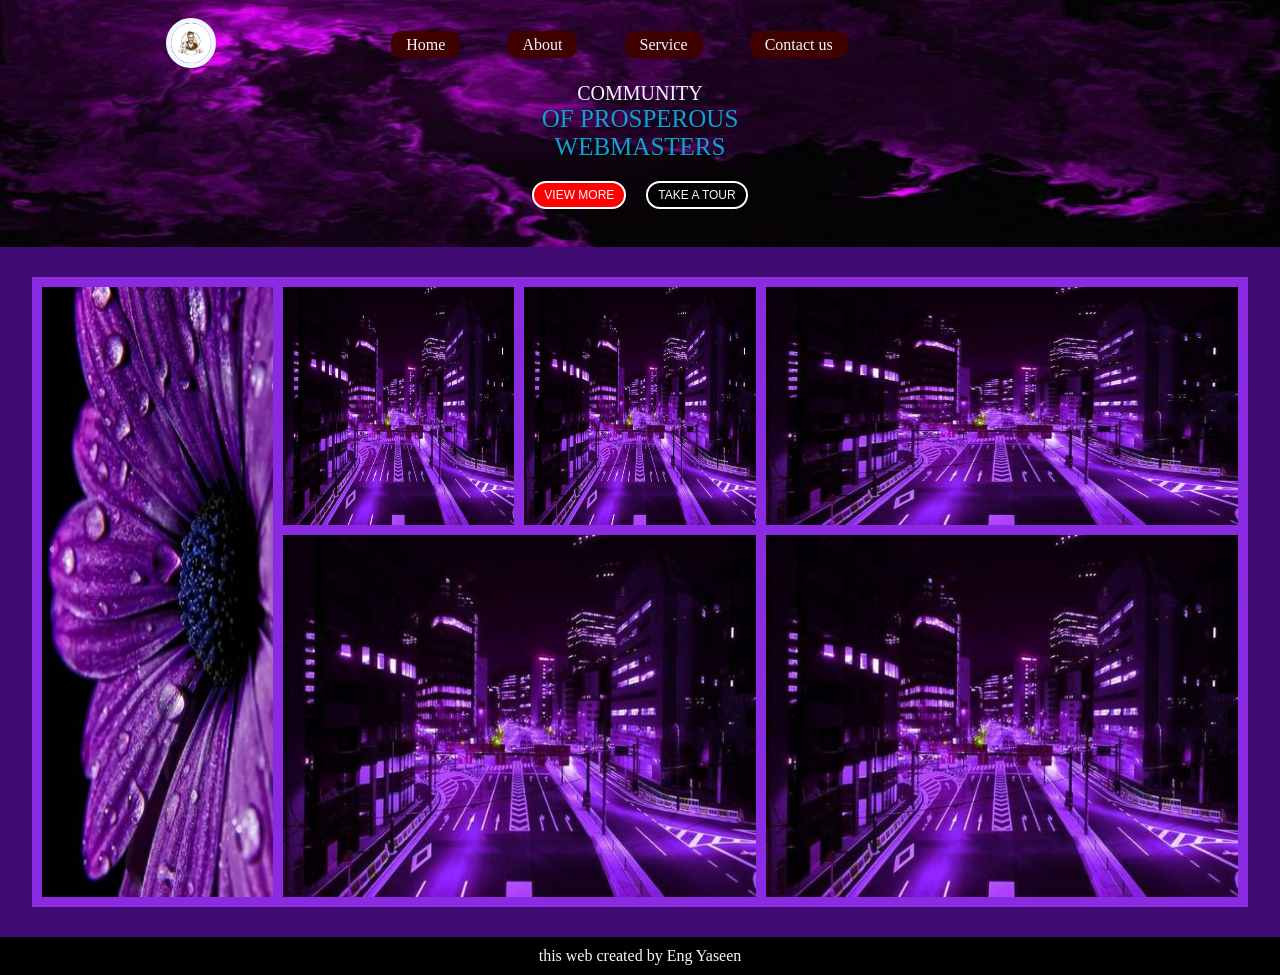
<file: index.html>
<!DOCTYPE html>
<html lang="en">
<head>
    <meta charset="UTF-8">
    <meta name="viewport" content="width=device-width, initial-scale=1.0">
    <title>task lec 10</title>
    <link rel="stylesheet" href="style13.css">
</head>
<body>

    <div class="backgroundpic">
        <div class="header">
            <div class="logo">
                <img class="img1" src="task 10 images/IMG-20250308-WA0017.jpg" alt="">
            </div>
    
            <div class="navbar">
                <ul>
                    <li><a href="#">Home</a></li>
                    <li><a href="#">About</a></li>
                    <li><a href="#">Service</a></li>
                    <li><a href="#">Contact us</a></li>
                </ul>
            </div>
        </div>

        <div class="paragraphs">
            <p class="p1">COMMUNITY</p>
            <p class="p2">OF PROSPEROUS</p>
            <p class="p3">WEBMASTERS</p>
        </div>

        <div class="buttons">
            <button class="button1">VIEW MORE</button>
            <button class="button2">TAKE A TOUR</button>
        </div>

    </div>

    <div class="parent">
        <div class="child col1"></div>
        <div class="child col2"></div>
        <div class="child col3"></div>
        <div class="child col4"></div>
        <div class="child col5"></div>
        <div class="child col6"></div>
    </div>

    <footer>
        <p>this web created by Eng Yaseen</p>
    </footer>
</body>
</html>
</file>
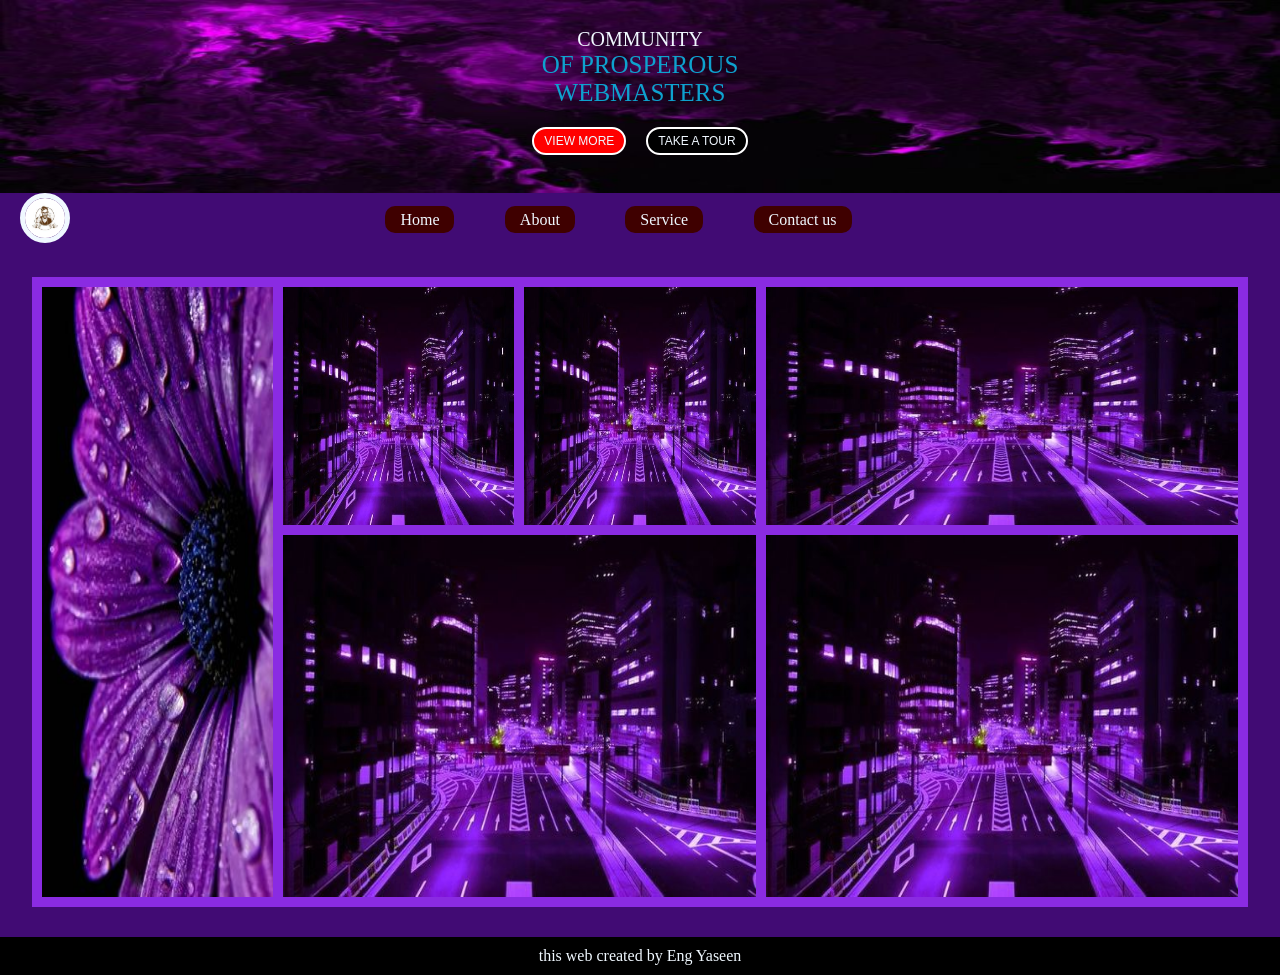
<file: index15.html>
<!DOCTYPE html>
<html lang="en">
<head>
    <meta charset="UTF-8">
    <meta name="viewport" content="width=device-width, initial-scale=1.0">
    <title>task lec 10</title>
    <link rel="stylesheet" href="style13.css">
</head>
<body>
    <div class="backgroundpic">

        <div class="paragraphs">
            <p class="p1">COMMUNITY</p>
            <p class="p2">OF PROSPEROUS</p>
            <p class="p3">WEBMASTERS</p>
        </div>

        <div class="buttons">
            <button class="button1">VIEW MORE</button>
            <button class="button2">TAKE A TOUR</button>
        </div>

    </div>

    <div class="header">

        <div class="logo">
            <img class="img1" src="task 10 images/IMG-20250308-WA0017.jpg" alt="">
        </div>

        <div class="navbar">
            <ul>
                <li><a href="#">Home</a></li>
                <li><a href="#">About</a></li>
                <li><a href="#">Service</a></li>
                <li><a href="#">Contact us</a></li>
            </ul>
        </div>
    </div>

    <div class="parent">
        <div class="child col1"></div>
        <div class="child col2"></div>
        <div class="child col3"></div>
        <div class="child col4"></div>
        <div class="child col5"></div>
        <div class="child col6"></div>
    </div>

    <footer>
        <p>this web created by Eng Yaseen</p>
    </footer>
</body>
</html>
</file>
<file: style13.css>
* {
    margin: 0;
    padding: 0;
    box-sizing: border-box;
}
body {
    background-color: rgb(65, 11, 116);
}

/* دول الصوره الخلفيه*/
.backgroundpic {
    background-image: url("task 10 images/IMG-20250308-WA0021.jpg");
    background-size: 100% 100%;
    text-align: center;
    padding: 2vh;
}
.paragraphs {
    margin: 10px 0;
}
.paragraphs .p1 {
    color: aliceblue;
    font-size: 20px;
}

.paragraphs .p2 {
    color: rgb(14, 162, 207);
    font-size: 25px;
    font-family: fantasy;
}

.paragraphs .p3 {
    color: rgb(14, 162, 207);
    font-size: 25px;
    font-family: fantasy;
}

.buttons {
    display: flex;
    align-items: center;
    justify-content: center;
    gap: 20px;
    margin: 20px 0;
}

.buttons .button1,.button2 {
    color: aliceblue;
    padding: 5px 10px;
    font-size: 12px;
    border-radius: 15px;
    border: 2px solid white;
}

.buttons .button1 {
    background-color: red;

}

.buttons .button2 {
    background-color: black;
}
/* دول الهيدر */
.header {
    width: 100%;
    padding-left: 20px;
    display: flex;
    align-items: center;
    justify-content: space-evenly;
}

.header .logo {
    width: 25%;
}

.header .logo .img1 {
    border: 5px solid aliceblue;
    border-radius: 50%;
    width: 50px; 
}

.header .navbar {
    width: 75%;
}

.header .navbar ul { 
    width: 60%;
    display: flex;
    justify-content: space-evenly;
    list-style-type: none;
}

.header .navbar ul li {
    color: aliceblue;
}

.header .navbar ul li a {
    text-decoration: none;
    color: aliceblue;
    background-color: rgb(63, 0, 0);
    border-radius: 10px;
    padding: 5px 15px;
}
/* دول الجريد */
.parent {
    width: 95%;
    height: 70vh;
    background-color: blueviolet;
    padding: 10px;
    display: grid;
    grid-template-columns: repeat(5, 1fr);
    grid-template-rows: repeat(5, 1fr);
    gap: 10px;
    margin: 30px auto;
}
.child {
    background-color: blueviolet;
    padding: 10px;
}
.col1 {
    background-image: url("task 10 images/IMG-20250308-WA0018.jpg");
    background-size: 100% 100%;
    grid-area: 1/1/6/1;
}

.col2 {
    background-image: url("task 10 images/IMG-20250308-WA0020.jpg");
    background-size: 100% 100%;
    grid-area: 1/2/3/3;
}

.col3 {
    background-image: url("task 10 images/IMG-20250308-WA0020.jpg");
    background-size: 100% 100%;
    grid-area: 1/3/3/4;
}

.col4 {
    background-image: url("task 10 images/IMG-20250308-WA0020.jpg");
    background-size: 100% 100%;
    grid-area: 1/4/3/6;
}

.col5 {
    background-image: url("task 10 images/IMG-20250308-WA0020.jpg");
    background-size: 100% 100%;
    grid-area: 3/2/6/4;
}

.col6 {
    background-image: url("task 10 images/IMG-20250308-WA0020.jpg");
    background-size: 100% 100%;
    grid-area: 3/4/6/6
}
/* دول الfooter */
footer {
    background-color: black;
    color: aliceblue;
    font-size: 16px;
    font-family: cursive;
    text-align: center;
    padding: 10px;
}
</file>
